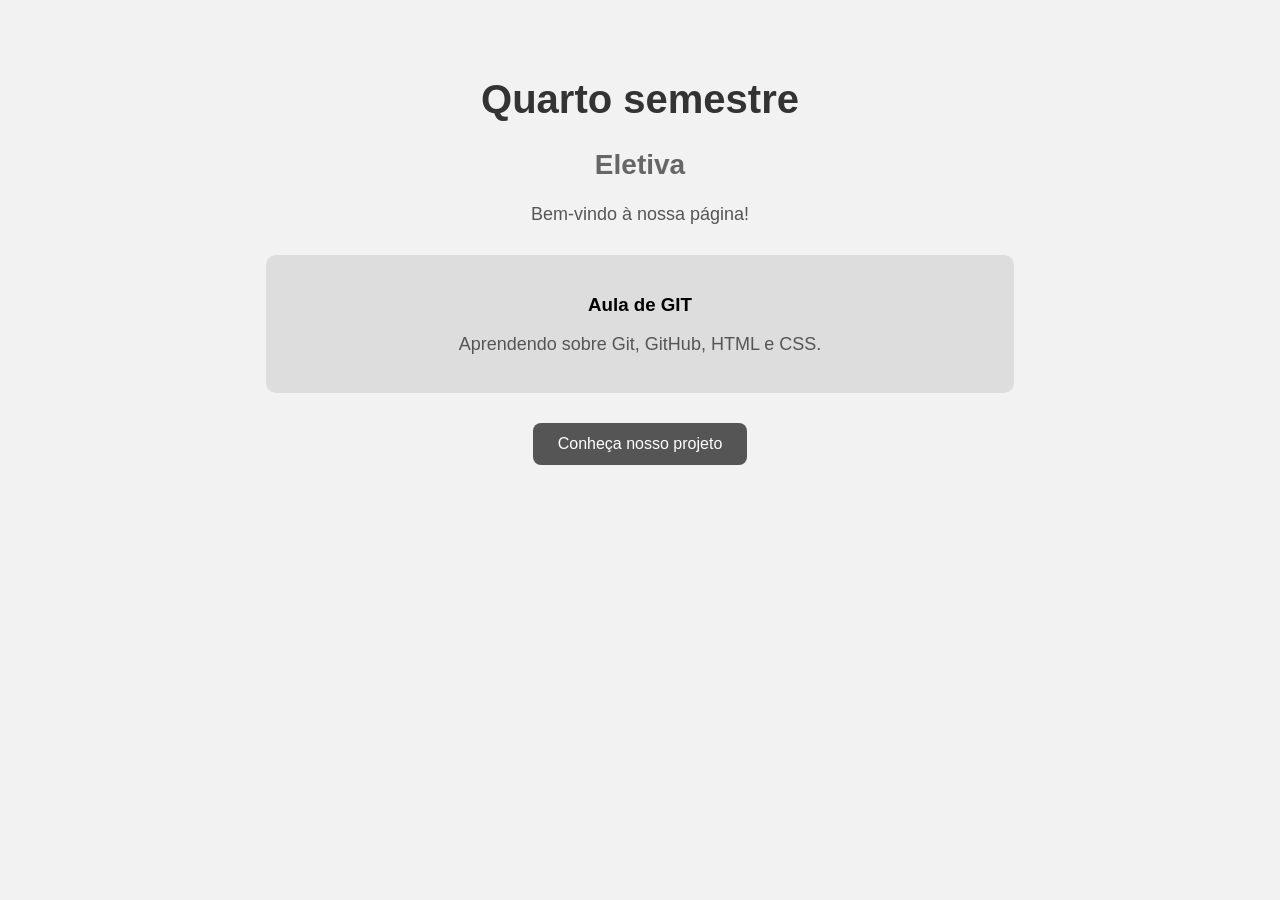
<file: index.html>
<!DOCTYPE html>
<html lang="en">
<head>
    <meta charset="UTF-8">
    <meta name="viewport" content="width=device-width, initial-scale=1.0">
    <title>Aula de GIT</title>
        <link rel="stylesheet" href="estilo.css">
        <script src="script.js" defer></script>
</head>
<body>
    <h1>Quarto semestre</h1>
    <h2>Eletiva</h2>

     <p id="meu-titulo">Bem-vindo à nossa página!</p>

    <div class="card">
        <h3>Aula de GIT</h3>
        <p>Aprendendo sobre Git, GitHub, HTML e CSS.</p>
    </div>

    <button>Conheça nosso projeto</button>

</body>
</html>
</file>
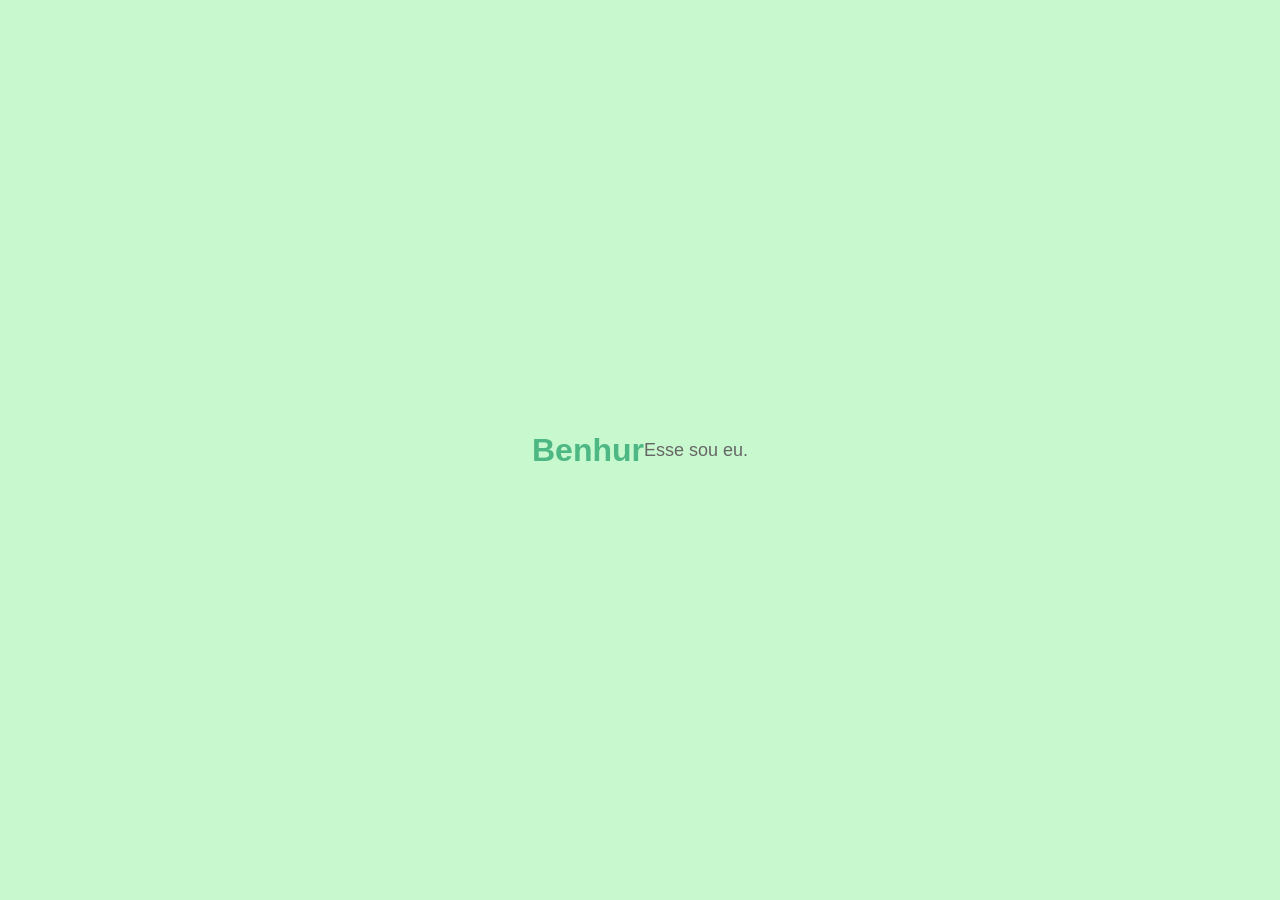
<file: benhur.html>
<!DOCTYPE html>
<html lang="en">
<head>
    <meta charset="UTF-8">
    <meta name="viewport" content="width=device-width, initial-scale=1.0">
    <link rel="stylesheet" href="benhur.css">
    <title>Benhur</title>
</head>
<body>
    <h1>Benhur</h1>
    <p>Esse sou eu.</p>
</body>
</html>
</file>
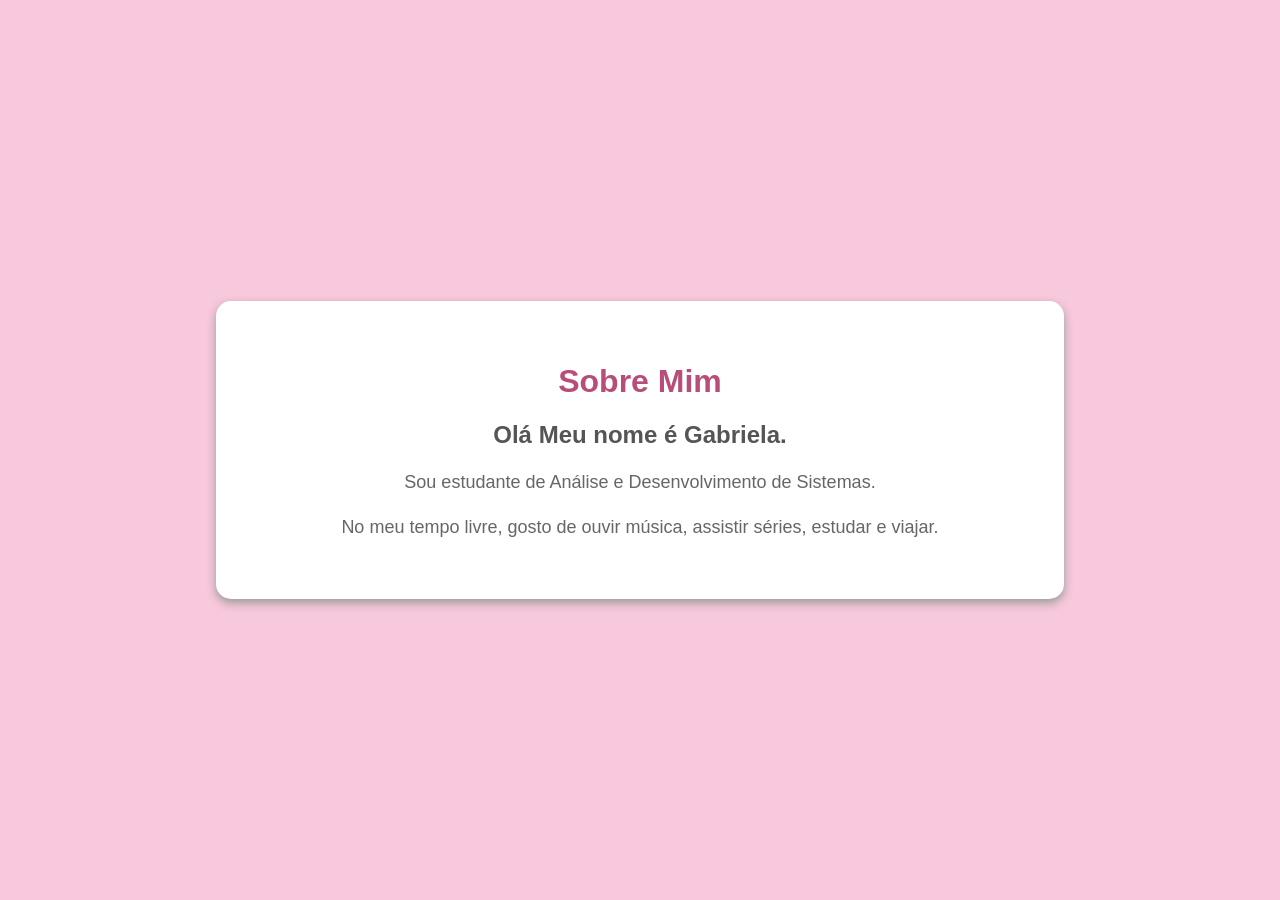
<file: gabriela.html>
<!DOCTYPE html>

<html lang="pt-BR">
<head>
    <meta charset="UTF-8">
    <meta name="viewport" content="width=device-width, initial-scale=1.0">
    <title>Descrição sobre mim</title>
    <link rel="stylesheet" href="gabriela.css">
</head>

<body>

<div class="container">

    <h1>Sobre Mim</h1>

    <h2>Olá Meu nome é Gabriela.</h2>

    <p>
        Sou estudante de Análise e Desenvolvimento de Sistemas.
    </p>

    <p>
        No meu tempo livre, gosto de ouvir música, assistir séries,
        estudar e viajar.
    </p>

</div>

</body>
</html>
</file>
<file: estilo.css>
body {
font-family: Arial, sans-serif;
background-color: #f2f2f2;
text-align: center;
margin: 0;
padding: 50px;
}

.container {
background-color: white;
width: 70%;
margin: auto;
padding: 40px;
border-radius: 15px;
box-shadow: 0 4px 10px #aaa;
}

h1 {
color: #333;
font-size: 40px;
}

h2 {
color: #666;
font-size: 28px;
}

p {
color: #555;
font-size: 18px;
}

.card {
background-color: #eeeeee;
padding: 20px;
margin: 30px auto;
border-radius: 10px;
width: 60%;
}

.card {
background-color: #dddddd;
}

button {
background-color: #333;
color: white;
border: none;
padding: 12px 25px;
border-radius: 8px;
font-size: 16px;
cursor: pointer;
}

button {
background-color: #555;
}
</file>
<file: benhur.css>
body {
font-family: Arial, sans-serif;
background-color: #c8f8ce;
text-align: center;
margin: 0;
height: 100vh;

display: flex;
justify-content: center;
align-items: center;

}

.container {
background-color: white;
padding: 40px;
width: 60%;
border-radius: 15px;
box-shadow: 0 4px 10px #999;
}

h1 {
color: #4db883;
}

h2 {
color: #555;
}

p {
color: #666;
font-size: 18px;
line-height: 1.5;
}
</file>
<file: gabriela.css>
body {
font-family: Arial, sans-serif;
background-color: #f8c8dc;
text-align: center;
margin: 0;
height: 100vh;

display: flex;
justify-content: center;
align-items: center;

}

.container {
background-color: white;
padding: 40px;
width: 60%;
border-radius: 15px;
box-shadow: 0 4px 10px #999;
}

h1 {
color: #b84d7a;
}

h2 {
color: #555;
}

p {
color: #666;
font-size: 18px;
line-height: 1.5;
}
</file>
